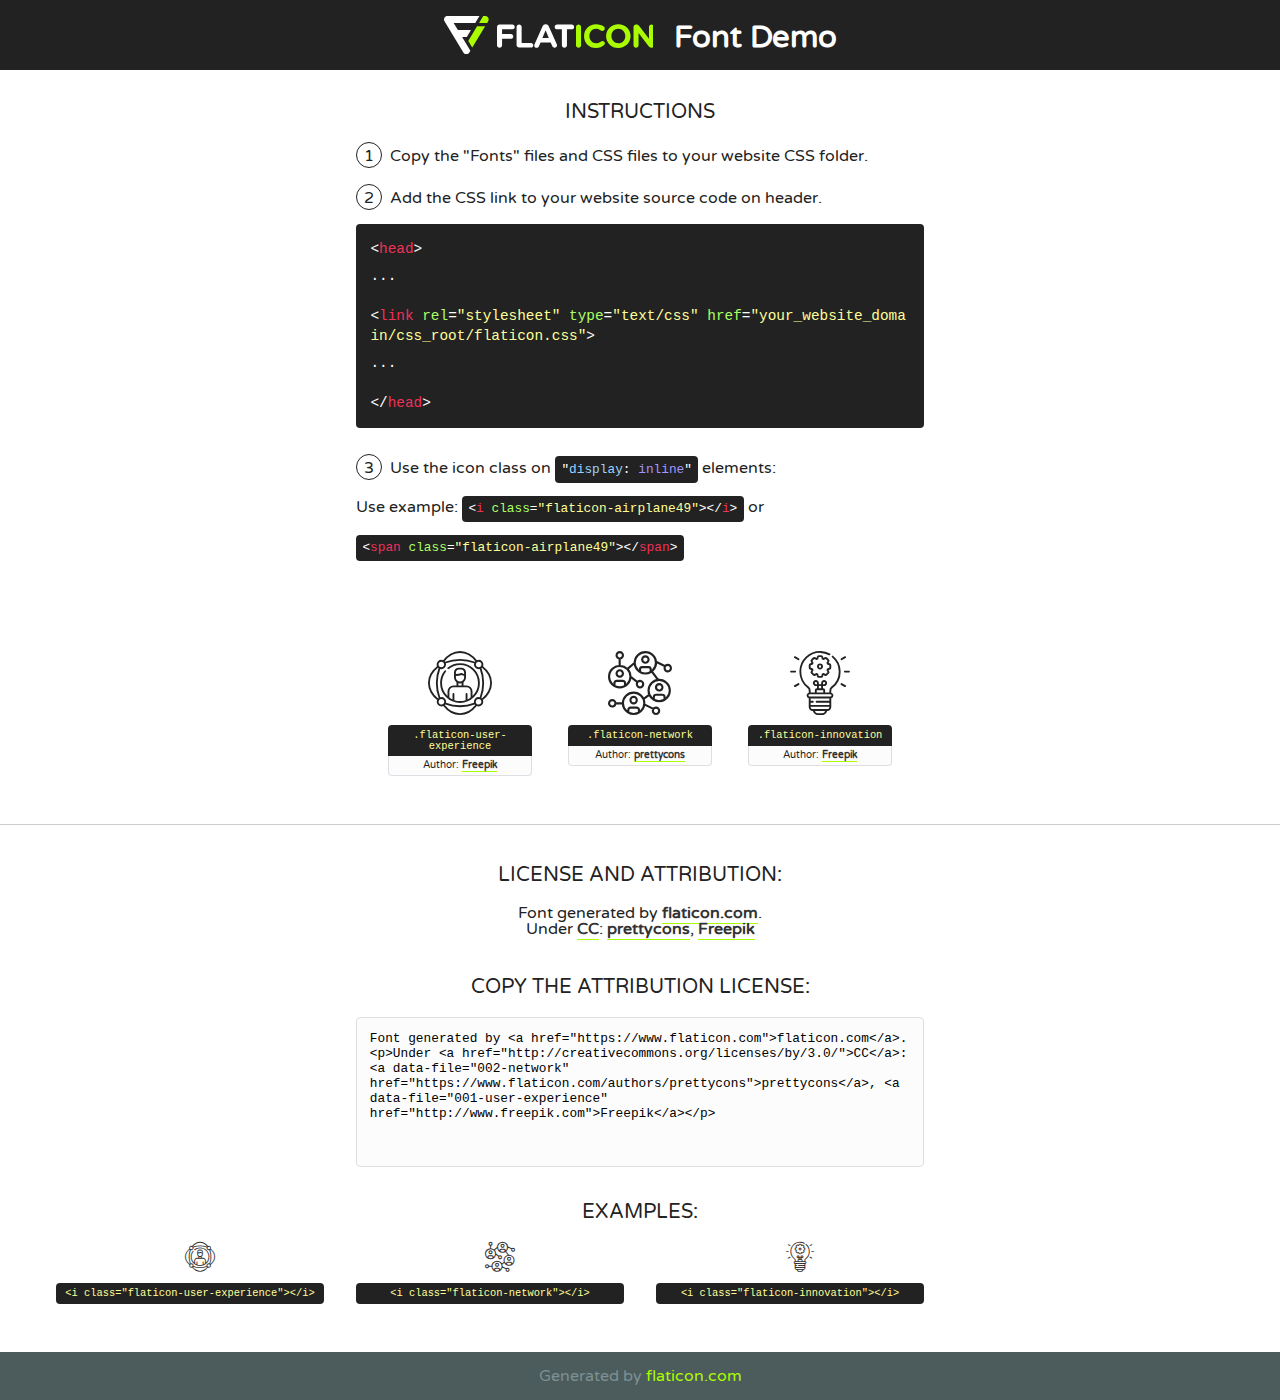
<file: fonts/flaticon/font/flaticon.html>
<!DOCTYPE html>
<!--
  Flaticon icon font: Flaticon
  Creation date: 08/05/2020 12:03
-->
<html>
<!DOCTYPE html>
<html>

<head>
    <title>Flaticon WebFont</title>
    <link href="http://fonts.googleapis.com/css?family=Varela+Round" rel="stylesheet" type="text/css" />
    <link rel="stylesheet" type="text/css" href="flaticon.css">
    <meta charset="UTF-8">
    <style>
    html, body, div, span, applet, object, iframe,
    h1, h2, h3, h4, h5, h6, p, blockquote, pre,
    a, abbr, acronym, address, big, cite, code,
    del, dfn, em, img, ins, kbd, q, s, samp,
    small, strike, strong, sub, sup, tt, var,
    b, u, i, center,
    dl, dt, dd, ol, ul, li,
    fieldset, form, label, legend,
    table, caption, tbody, tfoot, thead, tr, th, td,
    article, aside, canvas, details, embed, 
    figure, figcaption, footer, header, hgroup, 
    menu, nav, output, ruby, section, summary,
    time, mark, audio, video {
        margin: 0;
        padding: 0;
        border: 0;
        font-size: 100%;
        font: inherit;
        vertical-align: baseline;
    }
    /* HTML5 display-role reset for older browsers */
    article, aside, details, figcaption, figure, 
    footer, header, hgroup, menu, nav, section {
        display: block;
    }
    body {
        line-height: 1;
    }
    ol, ul {
        list-style: none;
    }
    blockquote, q {
        quotes: none;
    }
    blockquote:before, blockquote:after,
    q:before, q:after {
        content: '';
        content: none;
    }
    table {
        border-collapse: collapse;
        border-spacing: 0;
    }
    body {
        font-family: 'Varela Round', Helvetica, Arial, sans-serif;
        font-size: 16px;
        color: #222;
    }
    a {
        color: #333;
        border-bottom: 1px solid #a9fd00;
        font-weight: bold;
        text-decoration: none;
    }
    * {
        -moz-box-sizing: border-box;
        -webkit-box-sizing: border-box;
        box-sizing: border-box;
        margin: 0;
        padding: 0;
    }
    [class^="flaticon-"]:before, [class*=" flaticon-"]:before, [class^="flaticon-"]:after, [class*=" flaticon-"]:after {
        font-family: Flaticon;
        font-size: 30px;
        font-style: normal;
        margin-left: 20px;
        color: #333;
    }
    .wrapper {
        max-width: 600px;
        margin: auto;
        padding: 0 1em;
    }
    .title {
        font-size: 1.25em;
        text-align: center;
        margin-bottom: 1em;
        text-transform: uppercase;
    }
    header {
        text-align: center;
        background-color: #222;
        color: #fff;
        padding: 1em;
    }
    header .logo {
        width: 210px;
        height: 38px;
        display: inline-block;
        vertical-align: middle;
        margin-right: 1em;
        border: none;
    }
    header strong {
        font-size: 1.95em;
        font-weight: bold;
        vertical-align: middle;
        margin-top: 5px;
        display: inline-block;
    }
    .demo {
        margin: 2em auto;
        line-height: 1.25em;
    }
    .demo ul li {
        margin-bottom: 1em;
    }
    .demo ul li .num {
        color: #222;
        border-radius: 20px;
        display: inline-block;
        width: 26px;
        padding: 3px;
        height: 26px;
        text-align: center;
        margin-right: 0.5em;
        border: 1px solid #222;
    }
    .demo ul li code {
        background-color: #222;
        border-radius: 4px;
        padding: 0.25em 0.5em;
        display: inline-block;
        color: #fff;
        font-family: Consolas,Monaco,Lucida Console,Liberation Mono,DejaVu Sans Mono,Bitstream Vera Sans Mono,Courier New, monospace;
        font-weight: lighter;
        margin-top: 1em;
        font-size: 0.8em;
        word-break: break-all;
    }
    .demo ul li code.big {
        padding: 1em;
        font-size: 0.9em;
    }
    .demo ul li code .red {
        color: #EF3159;
    }
    .demo ul li code .green {
        color: #ACFF65;
    }
    .demo ul li code .yellow {
        color: #FFFF99;
    }
    .demo ul li code .blue {
        color: #99D3FF;
    }
    .demo ul li code .purple {
        color: #A295FF;
    }
    .demo ul li code .dots {
        margin-top: 0.5em;
        display: block;
    }
    #glyphs {
        border-bottom: 1px solid #ccc;
        padding: 2em 0;
        text-align: center;
    }
    .glyph {
        display: inline-block;
        width: 9em;
        margin: 1em;
        text-align: center;
        vertical-align: top;
        background: #FFF;
    }
    .glyph .glyph-icon {
        padding: 10px;
        display: block;
        font-family:"Flaticon";
        font-size: 64px;
        line-height: 1;
    }
    .glyph .glyph-icon:before {
        font-size: 64px;
        color: #222;
        margin-left: 0;
    }
    .class-name {
        font-size: 0.65em;
        background-color: #222;
        color: #fff;
        border-radius: 4px 4px 0 0;
        padding: 0.5em;
        color: #FFFF99;
        font-family: Consolas,Monaco,Lucida Console,Liberation Mono,DejaVu Sans Mono,Bitstream Vera Sans Mono,Courier New, monospace;
    }
    .author-name {
        font-size: 0.6em;
        background-color: #fcfcfd;
        border: 1px solid #DEDEE4;
        border-top: 0;
        border-radius: 0 0 4px 4px;
        padding: 0.5em;
    }
    .class-name:last-child {
        font-size: 10px;
        color:#888;
    }
    .class-name:last-child a {
        font-size: 10px;
        color:#555;
    }
    .class-name:last-child a:hover {
        color:#a9fd00;
    }
    .glyph > input {
        display: block;
        width: 100px;
        margin: 5px auto;
        text-align: center;
        font-size: 12px;
        cursor: text;
    }
    .glyph > input.icon-input {
        font-family:"Flaticon";
        font-size: 16px;
        margin-bottom: 10px;
    }
    .attribution .title {
        margin-top: 2em;
    }
    .attribution textarea {
        background-color: #fcfcfd;
        padding: 1em;
        border: none;
        box-shadow: none;
        border: 1px solid #DEDEE4;
        border-radius: 4px;
        resize: none;
        width: 100%;
        height: 150px;
        font-size: 0.8em;
        font-family: Consolas,Monaco,Lucida Console,Liberation Mono,DejaVu Sans Mono,Bitstream Vera Sans Mono,Courier New, monospace;
        -webkit-appearance: none;
    }
    .iconsuse {
        margin: 2em auto;
        text-align: center;
        max-width: 1200px;
    }
    .iconsuse:after {
        content: '';
        display: table;
        clear: both;
    }
    .iconsuse .image {
        float: left;
        width: 25%;
        padding: 0 1em;
    }
    .iconsuse .image p {
        margin-bottom: 1em;
    }
    .iconsuse .image span {
        display: block;
        font-size: 0.65em;
        background-color: #222;
        color: #fff;
        border-radius: 4px;
        padding: 0.5em;
        color: #FFFF99;
        margin-top: 1em;
        font-family: Consolas,Monaco,Lucida Console,Liberation Mono,DejaVu Sans Mono,Bitstream Vera Sans Mono,Courier New, monospace;
    }
    #footer {
        text-align: center;
        background-color: #4C5B5C;
        color: #7c9192;
        padding: 1em;
    }
    #footer a {
        border: none;
        color: #a9fd00;
        font-weight: normal;
    }
    @media (max-width: 960px) {
        .iconsuse .image {
            width: 50%;
        }
    }
    @media (max-width: 560px) {
        .iconsuse .image {
            width: 100%;
        }
    }
    </style>
</head>

<body class="characters-off">

    <header>
        <a href="https://www.flaticon.com" target="_blank" class="logo">
            <svg version="1.1" xmlns="http://www.w3.org/2000/svg" xmlns:xlink="http://www.w3.org/1999/xlink" xmlns:a="http://ns.adobe.com/AdobeSVGViewerExtensions/3.0/" viewBox="0 0 560.875 102.036" enable-background="new 0 0 560.875 102.036" xml:space="preserve">
                <defs>
                </defs>
                <g>
                    <g class="letters">
                        <path fill="#ffffff" d="M141.596,29.675c0-3.777,2.985-6.767,6.764-6.767h34.438c3.426,0,6.15,2.728,6.15,6.15
                        c0,3.43-2.724,6.149-6.15,6.149h-27.674v13.091h23.719c3.429,0,6.151,2.724,6.151,6.15c0,3.43-2.723,6.149-6.151,6.149h-23.719
                        v17.574c0,3.773-2.986,6.761-6.764,6.761c-3.779,0-6.764-2.989-6.764-6.761V29.675z"></path>
                        <path fill="#ffffff" d="M193.844,29.149c0-3.781,2.985-6.767,6.764-6.767c3.776,0,6.763,2.985,6.763,6.767v42.957h25.039
                        c3.426,0,6.149,2.726,6.149,6.153c0,3.425-2.723,6.15-6.149,6.15h-31.802c-3.779,0-6.764-2.986-6.764-6.768V29.149z"></path>
                        <path fill="#ffffff" d="M241.891,75.71l21.438-48.407c1.492-3.341,4.215-5.357,7.906-5.357h0.792
                        c3.686,0,6.323,2.017,7.815,5.357l21.439,48.407c0.436,0.967,0.701,1.845,0.701,2.723c0,3.602-2.809,6.501-6.414,6.501
                        c-3.161,0-5.269-1.845-6.499-4.655l-4.132-9.661h-27.059l-4.301,10.102c-1.144,2.631-3.426,4.214-6.237,4.214
                        c-3.517,0-6.24-2.81-6.24-6.325C241.1,77.64,241.451,76.677,241.891,75.71z M279.932,58.666l-8.521-20.297l-8.526,20.297H279.932
                        z"></path>
                        <path fill="#ffffff" d="M314.864,35.387H301.86c-3.429,0-6.239-2.813-6.239-6.238c0-3.429,2.811-6.24,6.239-6.24h39.533
                        c3.426,0,6.237,2.811,6.237,6.24c0,3.425-2.811,6.238-6.237,6.238h-13.001v42.785c0,3.773-2.99,6.761-6.764,6.761
                        c-3.779,0-6.764-2.989-6.764-6.761V35.387z"></path>
                        <path fill="#A9FD00" d="M352.615,29.149c0-3.781,2.985-6.767,6.767-6.767c3.774,0,6.761,2.985,6.761,6.767v49.024
                        c0,3.773-2.987,6.761-6.761,6.761c-3.781,0-6.767-2.989-6.767-6.761V29.149z"></path>
                        <path fill="#A9FD00" d="M374.132,53.836v-0.179c0-17.481,13.178-31.801,32.065-31.801c9.22,0,15.459,2.458,20.557,6.238
                        c1.402,1.054,2.637,2.985,2.637,5.357c0,3.692-2.985,6.59-6.681,6.59c-1.845,0-3.071-0.702-4.044-1.319
                        c-3.776-2.813-7.729-4.393-12.562-4.393c-10.364,0-17.831,8.611-17.831,19.154v0.173c0,10.542,7.291,19.329,17.831,19.329
                        c5.715,0,9.492-1.756,13.359-4.834c1.049-0.874,2.458-1.491,4.039-1.491c3.429,0,6.325,2.813,6.325,6.236
                        c0,2.106-1.056,3.78-2.282,4.834c-5.539,4.834-12.036,7.733-21.878,7.733C387.572,85.464,374.132,71.493,374.132,53.836z"></path>
                        <path fill="#A9FD00" d="M433.009,53.836v-0.179c0-17.481,13.79-31.801,32.766-31.801c18.981,0,32.592,14.143,32.592,31.628v0.173
                        c0,17.483-13.785,31.807-32.769,31.807C446.625,85.464,433.009,71.32,433.009,53.836z M484.224,53.836v-0.179
                        c0-10.539-7.725-19.326-18.626-19.326c-10.893,0-18.449,8.611-18.449,19.154v0.173c0,10.542,7.73,19.329,18.626,19.329
                        C476.676,72.986,484.224,64.378,484.224,53.836z"></path>
                        <path fill="#A9FD00" d="M506.233,29.321c0-3.774,2.99-6.763,6.767-6.763h1.401c3.252,0,5.183,1.583,7.029,3.953l26.093,34.265
                        V29.059c0-3.692,2.99-6.677,6.681-6.677c3.683,0,6.671,2.985,6.671,6.677v48.934c0,3.78-2.987,6.765-6.764,6.765h-0.436
                        c-3.257,0-5.188-1.581-7.034-3.953l-27.056-35.492v32.944c0,3.687-2.985,6.676-6.678,6.676c-3.683,0-6.673-2.989-6.673-6.676
                        V29.321z"></path>
                    </g>
                    <g class="insignia">
                        <path fill="#ffffff" d="M48.372,56.137h12.517l11.156-18.537H37.186L25.688,18.539h57.825L94.668,0H9.271
                        C5.925,0,2.842,1.801,1.198,4.716c-1.644,2.907-1.593,6.482,0.134,9.343l50.38,83.501c1.678,2.781,4.689,4.476,7.938,4.476
                        c3.246,0,6.257-1.695,7.935-4.476l2.898-4.804L48.372,56.137z"></path>
                        <g class="i">
                            <path fill="#A9FD00" d="M93.575,18.539h0.031v0.004l21.652,0.004l2.705-4.488c1.727-2.861,1.778-6.436,0.133-9.343
                            C116.454,1.801,113.371,0,110.026,0h-5.294L93.575,18.539z"></path>
                            <polygon fill="#A9FD00" points="88.291,27.356 64.725,66.486 75.519,84.404 109.942,27.356"></polygon>
                        </g>
                    </g>
                </g>
            </svg>
        </a>
        <strong>Font Demo</strong>
    </header>


    <section class="demo wrapper">

        <p class="title">Instructions</p>

        <ul>
            <li>
                <span class="num">1</span>Copy the "Fonts" files and CSS files to your website CSS folder.
            </li>
            <li>
                <span class="num">2</span>Add the CSS link to your website source code on header.
                <code class="big">
                    &lt;<span class="red">head</span>&gt;
                    <br/><span class="dots">...</span>
                    <br/>&lt;<span class="red">link</span> <span class="green">rel</span>=<span class="yellow">"stylesheet"</span> <span class="green">type</span>=<span class="yellow">"text/css"</span> <span class="green">href</span>=<span class="yellow">"your_website_domain/css_root/flaticon.css"</span>&gt;
                    <br/><span class="dots">...</span>
                    <br/>&lt;/<span class="red">head</span>&gt;
                </code>
            </li>

            <li>
                <p>
                    <span class="num">3</span>Use the icon class on <code>"<span class="blue">display</span>:<span class="purple"> inline</span>"</code> elements:
                    <br />
                    Use example: <code>&lt;<span class="red">i</span> <span class="green">class</span>=<span class="yellow">&quot;flaticon-airplane49&quot;</span>&gt;&lt;/<span class="red">i</span>&gt;</code> or <code>&lt;<span class="red">span</span> <span class="green">class</span>=<span class="yellow">&quot;flaticon-airplane49&quot;</span>&gt;&lt;/<span class="red">span</span>&gt;</code>
            </li>
        </ul>

    </section>




   <section id="glyphs">          
    
      
        <div class="glyph"><div class="glyph-icon flaticon-user-experience"></div>
            <div class="class-name">.flaticon-user-experience</div>
            <div class="author-name">Author: <a data-file="001-user-experience" href="http://www.freepik.com">Freepik</a> </div> 
        </div>        
        
        <div class="glyph"><div class="glyph-icon flaticon-network"></div>
            <div class="class-name">.flaticon-network</div>
            <div class="author-name">Author: <a data-file="002-network" href="https://www.flaticon.com/authors/prettycons">prettycons</a> </div> 
        </div>        
        
        <div class="glyph"><div class="glyph-icon flaticon-innovation"></div>
            <div class="class-name">.flaticon-innovation</div>
            <div class="author-name">Author: <a data-file="003-innovation" href="http://www.freepik.com">Freepik</a> </div> 
        </div>        
        

    </section>



    <section class="attribution wrapper"   style="text-align:center;">

      <div class="title">License and attribution:</div><div class="attrDiv">Font generated by <a href="https://www.flaticon.com">flaticon.com</a>. <div><p>Under <a href="http://creativecommons.org/licenses/by/3.0/">CC</a>: <a data-file="002-network" href="https://www.flaticon.com/authors/prettycons">prettycons</a>, <a data-file="001-user-experience" href="http://www.freepik.com">Freepik</a></p>  </div>
      </div>
      <div class="title">Copy the Attribution License:</div>

    <textarea onclick="this.focus();this.select();">Font generated by &lt;a href=&quot;https://www.flaticon.com&quot;&gt;flaticon.com&lt;/a&gt;. <p>Under <a href="http://creativecommons.org/licenses/by/3.0/">CC</a>: <a data-file="002-network" href="https://www.flaticon.com/authors/prettycons">prettycons</a>, <a data-file="001-user-experience" href="http://www.freepik.com">Freepik</a></p>  
     </textarea>

    </section>

    <section class="iconsuse">

          <div class="title">Examples:</div>            
             
            <div class="image">
                <p>
                    <i class="glyph-icon flaticon-user-experience"></i> 
                    <span>&lt;i class=&quot;flaticon-user-experience&quot;&gt;&lt;/i&gt;</span>
                </p>
            </div>
            
            <div class="image">
                <p>
                    <i class="glyph-icon flaticon-network"></i> 
                    <span>&lt;i class=&quot;flaticon-network&quot;&gt;&lt;/i&gt;</span>
                </p>
            </div>
            
            <div class="image">
                <p>
                    <i class="glyph-icon flaticon-innovation"></i> 
                    <span>&lt;i class=&quot;flaticon-innovation&quot;&gt;&lt;/i&gt;</span>
                </p>
            </div>
                       
        </div>
                            
    </section>

<div id="footer">
    <div>Generated by <a href="https://www.flaticon.com">flaticon.com</a>
    </div>
</div>



</body>
</html>
</file>
<file: fonts/flaticon/font/flaticon.css>
/*
  	Flaticon icon font: Flaticon
  	Creation date: 08/05/2020 12:03
  	*/

@font-face {
  font-family: "Flaticon";
  src: url("./Flaticon.eot");
  src: url("./Flaticon.eot?#iefix") format("embedded-opentype"),
       url("./Flaticon.woff2") format("woff2"),
       url("./Flaticon.woff") format("woff"),
       url("./Flaticon.ttf") format("truetype"),
       url("./Flaticon.svg#Flaticon") format("svg");
  font-weight: normal;
  font-style: normal;
}

@media screen and (-webkit-min-device-pixel-ratio:0) {
  @font-face {
    font-family: "Flaticon";
    src: url("./Flaticon.svg#Flaticon") format("svg");
  }
}

[class^="flaticon-"]:before, [class*=" flaticon-"]:before,
[class^="flaticon-"]:after, [class*=" flaticon-"]:after {   
  font-family: Flaticon;
        font-size: 20px;
font-style: normal;
margin-left: 20px;
}

.flaticon-user-experience:before { content: "\f100"; }
.flaticon-network:before { content: "\f101"; }
.flaticon-innovation:before { content: "\f102"; }
</file>
